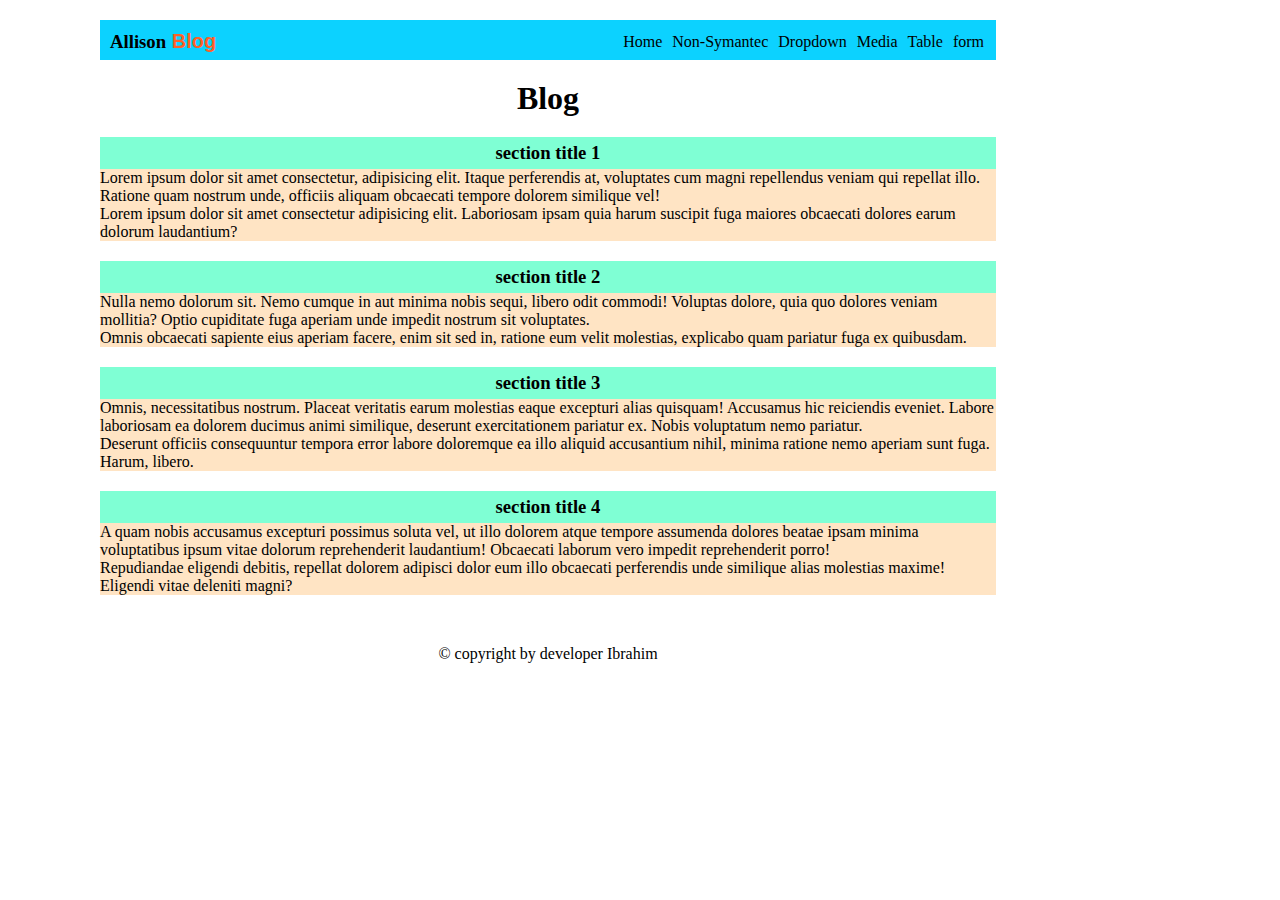
<file: index.html>
<!DOCTYPE html>
<html lang="en">
	<head>
		<meta charset="UTF-8" />
		<meta http-equiv="X-UA-Compatible" content="IE=edge" />
		<meta name="viewport" content="width=device-width, initial-scale=1.0" />
		<link rel="stylesheet" href="./css/style.css" />
		<title>Document</title>
	</head>
	<body>
		<header>
			<!-- Navbar -->
			<nav>
                <div class="navbar">
				<h3 class="navbar-title">Allison<span class="nav-title"> Blog</span></h3>
				<ul  >
					<li ><a href="index.html">Home</a></li>
					<li ><a href="nonsymantic.html"> Non-Symantec</a></li>
					<li  class="content">
                      Dropdown  <ul >
                            <li >Dropdown 1</li>
                            <li >Dropdown 2</li>
                            <li >Dropdown 3</li>
                            <li >Dropdown 4</li>
                        </ul>
						</li>
					<li ><a href="media.html">Media</a></li>
					<li><a href="table.html">Table</a></li>
					<li><a href="form.html">form</a></li>
				</ul>
            </div>
				
			</nav>
		</header>
		<main>
  <h1 class="blog-title">Blog</h1>
    <section class="section1">
		<h3 class="title">section title 1</h3>
		<p>
			Lorem ipsum dolor sit amet consectetur, adipisicing elit. Itaque perferendis at, voluptates cum magni repellendus veniam qui repellat illo. Ratione quam nostrum unde, officiis aliquam obcaecati tempore dolorem similique vel!
			<p>Lorem ipsum dolor sit amet consectetur adipisicing elit. Laboriosam ipsam quia harum suscipit fuga maiores obcaecati dolores earum dolorum laudantium?</p>
		</p>
	</section>
	<section class="section2">
		<h3 class="title">section title 2</h3>
		<p>
			Nulla nemo dolorum sit. Nemo cumque in aut minima nobis sequi, libero odit commodi! Voluptas dolore, quia quo dolores veniam mollitia? Optio cupiditate fuga aperiam unde impedit nostrum sit voluptates.
			<p>Omnis obcaecati sapiente eius aperiam facere, enim sit sed in, ratione eum velit molestias, explicabo quam pariatur fuga ex quibusdam.</p>
		</p>
	</section>
	<section class="section3">
		<h3 class="title">section title 3</h3>
		<p>
			Omnis, necessitatibus nostrum. Placeat veritatis earum molestias eaque excepturi alias quisquam! Accusamus hic reiciendis eveniet. Labore laboriosam ea dolorem ducimus animi similique, deserunt exercitationem pariatur ex. Nobis voluptatum nemo pariatur.
			<p>Deserunt officiis consequuntur tempora error labore doloremque ea illo aliquid accusantium nihil, minima ratione nemo aperiam sunt fuga. Harum, libero.</p>
		</p>
	</section>
	<section class="section4">
		<h3 class="title">section title 4</h3>
		<p>
			A quam nobis accusamus excepturi possimus soluta vel, ut illo dolorem atque tempore assumenda dolores beatae ipsam minima voluptatibus ipsum vitae dolorum reprehenderit laudantium! Obcaecati laborum vero impedit reprehenderit porro!
			<p>Repudiandae eligendi debitis, repellat dolorem adipisci dolor eum illo obcaecati perferendis unde similique alias molestias maxime! Eligendi vitae deleniti magni?</p>
		</p>
	</section>

		</main>
	</body>
	<footer>
		&copy copyright by developer Ibrahim
	</footer>
</html>
</file>
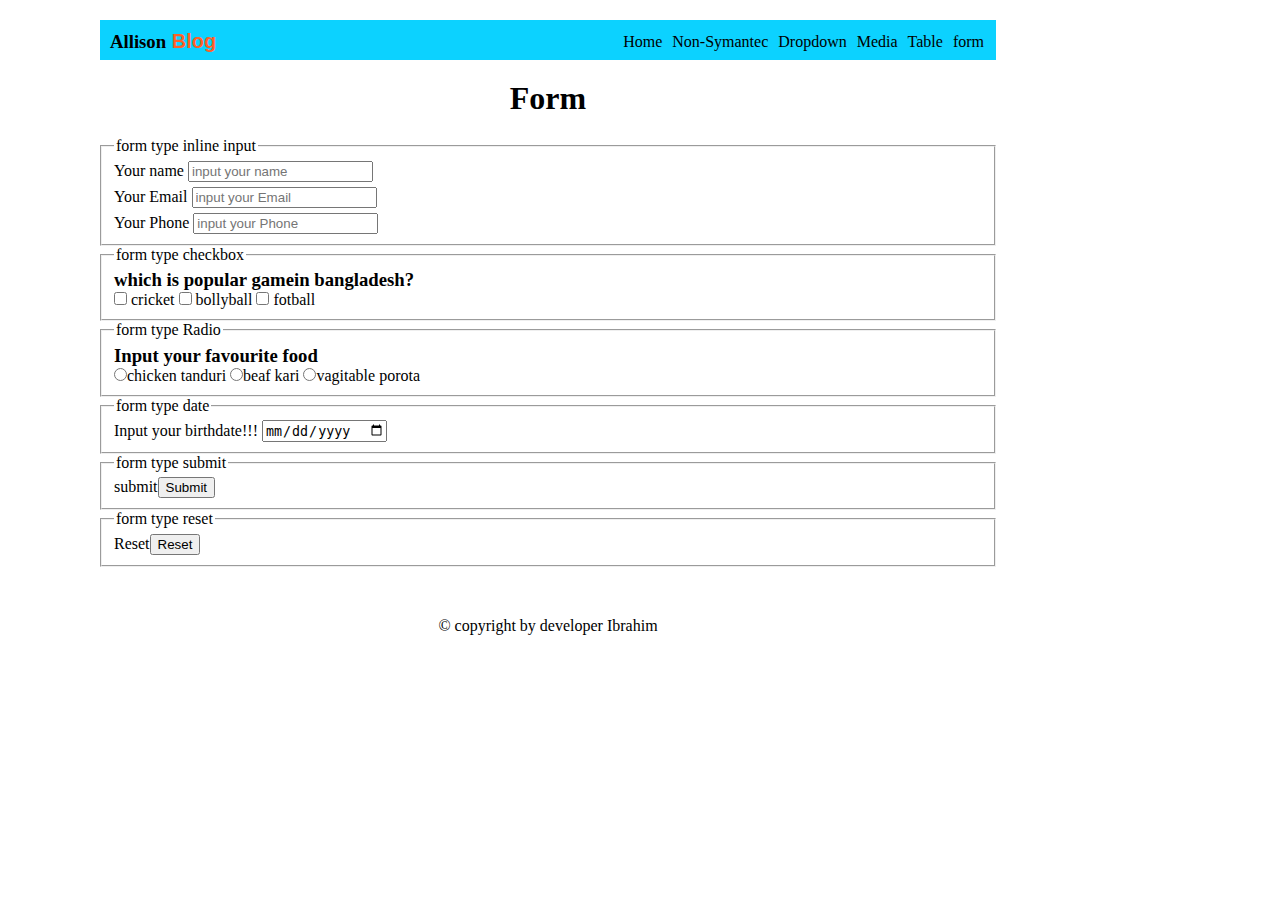
<file: form.html>
<!DOCTYPE html>
<html lang="en">
	<head>
		<meta charset="UTF-8" />
		<meta http-equiv="X-UA-Compatible" content="IE=edge" />
		<meta name="viewport" content="width=device-width, initial-scale=1.0" />
		<link rel="stylesheet" href="./css/style.css" />
		<title>Document</title>
	</head>
	<style>
.text-input{
	display: flex;
	gap: 5px;
	flex-direction: column;
}

	</style>
	<body>
		<header>
			<!-- Navbar -->
			<nav>
				<div class="navbar">
					<h3 class="navbar-title">
						Allison<span class="nav-title"> Blog</span>
					</h3>
					<ul>
						<li><a href="index.html">Home</a></li>
						<li><a href="nonsymantic.html"> Non-Symantec</a></li>
						<li class="content">
							Dropdown
							<ul>
								<li>Dropdown 1</li>
								<li>Dropdown 2</li>
								<li>Dropdown 3</li>
								<li>Dropdown 4</li>
							</ul>
						</li>
						<li><a href="media.html">Media</a></li>
						<li><a href="table.html">Table</a></li>
						<li><a href="form.html">form</a></li>
					</ul>
				</div>
			</nav>
		</header>
		<main>
			<h1 class="blog-title">Form</h1>
			<section class="table-section">
				<fieldset class="text-input">
					<legend class="form-title">form type inline input</legend>
					<label for="">
						Your name   <input type="text" placeholder="input your name"
					/> <br></label>
					<label class="input-position">
						Your Email   <input type="email" placeholder="input your Email" /><br> 
					</label><label>
						Your
						Phone   <input type="number" placeholder="input your Phone"
					/></label>
				</fieldset>
				<fieldset>
					<legend class="form-title">form type checkbox</legend>
					<label for=""
						><h3>which is popular gamein bangladesh?</h3>
						<input type="checkbox" /> cricket 
						<input type="checkbox" /> bollyball
						<input type="checkbox" /> fotball
					</label>
				</fieldset>
				<fieldset>
					<legend class="form-title">form type Radio</legend>
					<label for="">
						<h3>Input your favourite food</h3>
						<input type="radio" />chicken tanduri <input type="radio" />beaf
						kari <input type="radio" />vagitable porota
					</label>
				</fieldset>
				<fieldset>
					<legend class="form-title">form type date</legend>
					<label for="">
						Input your birthdate!!!
						<input type="date" /></label>
				</fieldset>
				<fieldset>
					<legend class="form-title">form type submit</legend>
					<label for="">submit<input type="submit" /></label>
				</fieldset>
				<fieldset>
					<legend class="form-title">form type reset</legend>
					<label for="">Reset<input type="reset" /></label>
				</fieldset>
			</section>
		</main>
	</body>
	<footer>&copy copyright by developer Ibrahim</footer>
</html>
</file>
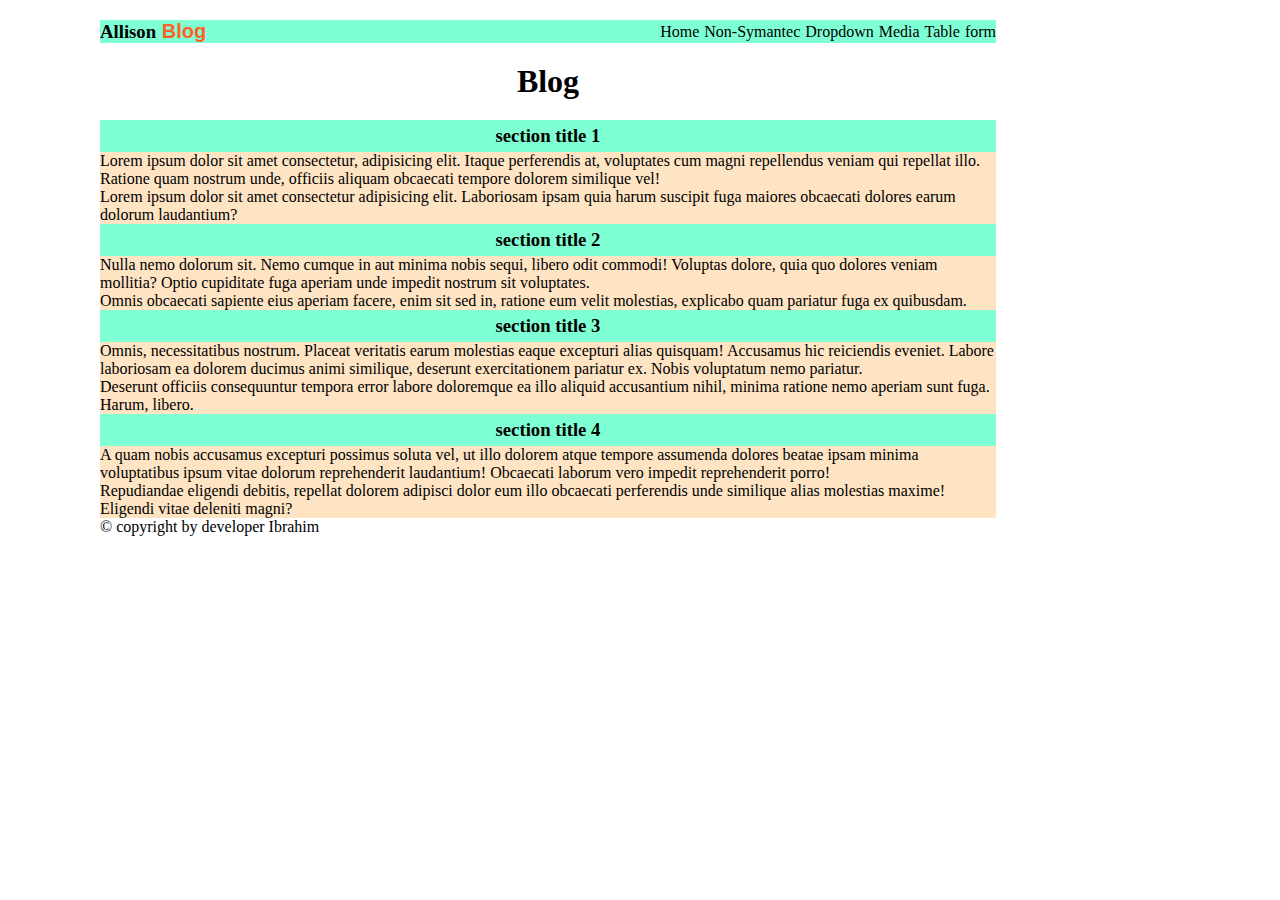
<file: Nonsymantic.html>
<!DOCTYPE html>
<html lang="en">
	<head>
		<meta charset="UTF-8" />
		<meta http-equiv="X-UA-Compatible" content="IE=edge" />
		<meta name="viewport" content="width=device-width, initial-scale=1.0" />
		<link rel="stylesheet" href="./css/style.css" />
		<title>Document</title>
	</head>
	<body>
		<div class="header">
			<!-- Navbar -->
		
                <div class="navbar">
				<h3 class="navbar-title">Allison<span class="nav-title"> Blog</span></h3>
				<ul  class="Manu-item">
					<li ><a href="index.html">Home</a></li>
					<li ><a href="nonsymantic.html"> Non-Symantec</a></li>
					<li  class="content">
                      Dropdown  <ul >
                            <li >Dropdown 1</li>
                            <li >Dropdown 2</li>
                            <li >Dropdown 3</li>
                            <li >Dropdown 4</li>
                        </ul>
						</li>
						<li ><a href="media.html">Media</a></li>
					<li><a href="table.html">Table</a></li>
					<li><a href="form.html">form</a></li>
				</ul>
            </div>
				
			
		</div >
		<div class="main">
  <h1 class="blog-title">Blog</h1>
    <div class="section1">
		<h3 class="title">section title 1</h3>
		<p>
			Lorem ipsum dolor sit amet consectetur, adipisicing elit. Itaque perferendis at, voluptates cum magni repellendus veniam qui repellat illo. Ratione quam nostrum unde, officiis aliquam obcaecati tempore dolorem similique vel!
			<p>Lorem ipsum dolor sit amet consectetur adipisicing elit. Laboriosam ipsam quia harum suscipit fuga maiores obcaecati dolores earum dolorum laudantium?</p>
		</p>
	</div>
	<div class="section2">
		<h3 class="title">section title 2</h3>
		<p>
			Nulla nemo dolorum sit. Nemo cumque in aut minima nobis sequi, libero odit commodi! Voluptas dolore, quia quo dolores veniam mollitia? Optio cupiditate fuga aperiam unde impedit nostrum sit voluptates.
			<p>Omnis obcaecati sapiente eius aperiam facere, enim sit sed in, ratione eum velit molestias, explicabo quam pariatur fuga ex quibusdam.</p>
		</p>
	</div>
	<div class="section3">
		<h3 class="title">section title 3</h3>
		<p>
			Omnis, necessitatibus nostrum. Placeat veritatis earum molestias eaque excepturi alias quisquam! Accusamus hic reiciendis eveniet. Labore laboriosam ea dolorem ducimus animi similique, deserunt exercitationem pariatur ex. Nobis voluptatum nemo pariatur.
			<p>Deserunt officiis consequuntur tempora error labore doloremque ea illo aliquid accusantium nihil, minima ratione nemo aperiam sunt fuga. Harum, libero.</p>
		</p>
	</div>
	<div class="section4">
		<h3 class="title">section title 4</h3>
		<p>
			A quam nobis accusamus excepturi possimus soluta vel, ut illo dolorem atque tempore assumenda dolores beatae ipsam minima voluptatibus ipsum vitae dolorum reprehenderit laudantium! Obcaecati laborum vero impedit reprehenderit porro!
			<p>Repudiandae eligendi debitis, repellat dolorem adipisci dolor eum illo obcaecati perferendis unde similique alias molestias maxime! Eligendi vitae deleniti magni?</p>
		</p>
	</div>

		</div>
	</body>
	<div class="footer">
		&copy copyright by developer Ibrahim
	</div>
</html>
</file>
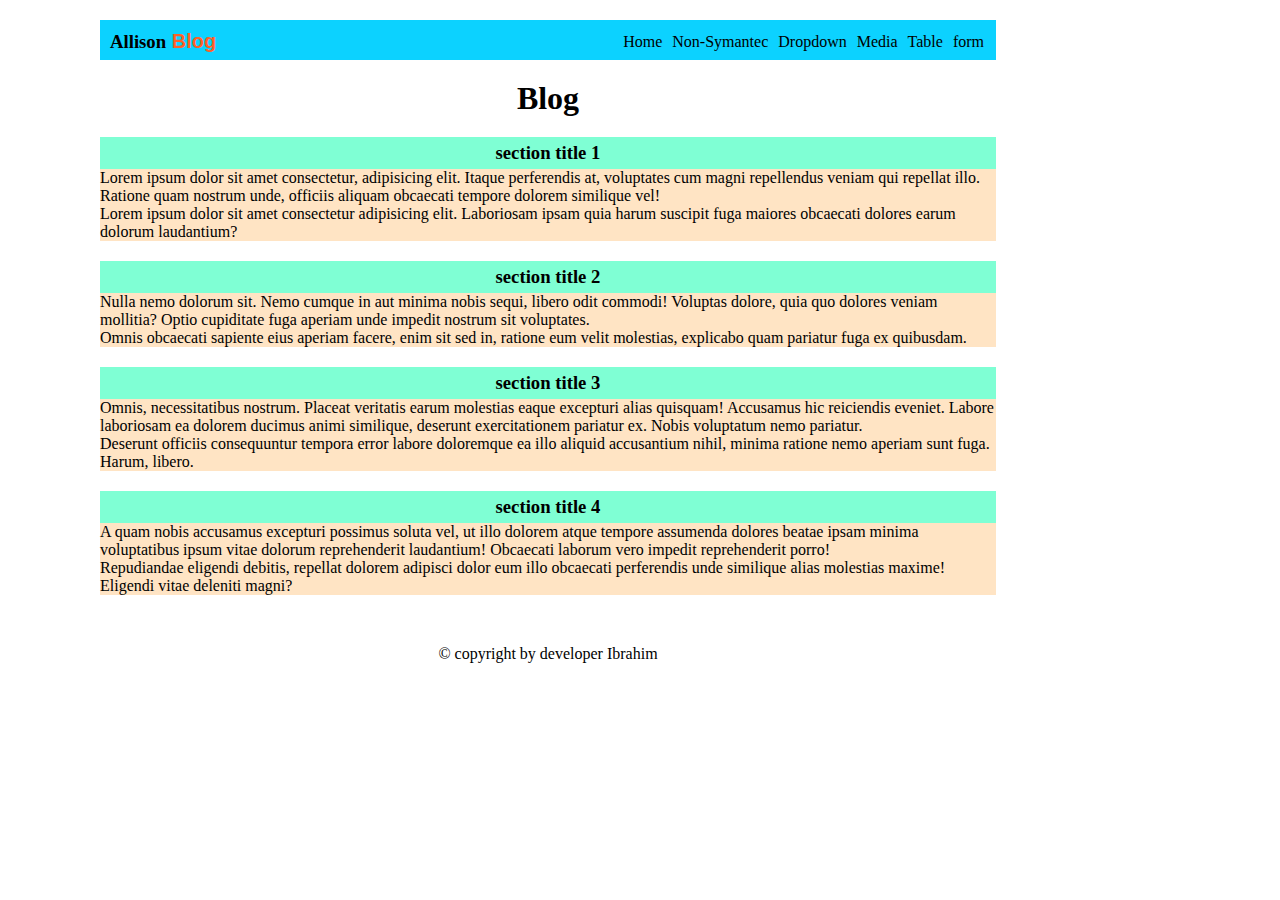
<file: Symentic.html>
<!DOCTYPE html>
<html lang="en">
	<head>
		<meta charset="UTF-8" />
		<meta http-equiv="X-UA-Compatible" content="IE=edge" />
		<meta name="viewport" content="width=device-width, initial-scale=1.0" />
		<link rel="stylesheet" href="./css/style.css" />
		<title>Document</title>
	</head>
	<body>
		<header>
			<!-- Navbar -->
			<nav>
                <div class="navbar">
				<h3 class="navbar-title">Allison<span class="nav-title"> Blog</span></h3>
				<ul  >
					<li ><a href="symentic.html">Home</a></li>
					<li ><a href="nonsymantic.html"> Non-Symantec</a></li>
					<li  class="content">
                      Dropdown  <ul >
                            <li >Dropdown 1</li>
                            <li >Dropdown 2</li>
                            <li >Dropdown 3</li>
                            <li >Dropdown 4</li>
                        </ul>
						</li>
					<li ><a href="/HtmlOverview/media.html">Media</a></li>
					<li><a href="table.html">Table</a></li>
					<li><a href="form.html">form</a></li>
				</ul>
            </div>
				
			</nav>
		</header>
		<main>
  <h1 class="blog-title">Blog</h1>
    <section class="section1">
		<h3 class="title">section title 1</h3>
		<p>
			Lorem ipsum dolor sit amet consectetur, adipisicing elit. Itaque perferendis at, voluptates cum magni repellendus veniam qui repellat illo. Ratione quam nostrum unde, officiis aliquam obcaecati tempore dolorem similique vel!
			<p>Lorem ipsum dolor sit amet consectetur adipisicing elit. Laboriosam ipsam quia harum suscipit fuga maiores obcaecati dolores earum dolorum laudantium?</p>
		</p>
	</section>
	<section class="section2">
		<h3 class="title">section title 2</h3>
		<p>
			Nulla nemo dolorum sit. Nemo cumque in aut minima nobis sequi, libero odit commodi! Voluptas dolore, quia quo dolores veniam mollitia? Optio cupiditate fuga aperiam unde impedit nostrum sit voluptates.
			<p>Omnis obcaecati sapiente eius aperiam facere, enim sit sed in, ratione eum velit molestias, explicabo quam pariatur fuga ex quibusdam.</p>
		</p>
	</section>
	<section class="section3">
		<h3 class="title">section title 3</h3>
		<p>
			Omnis, necessitatibus nostrum. Placeat veritatis earum molestias eaque excepturi alias quisquam! Accusamus hic reiciendis eveniet. Labore laboriosam ea dolorem ducimus animi similique, deserunt exercitationem pariatur ex. Nobis voluptatum nemo pariatur.
			<p>Deserunt officiis consequuntur tempora error labore doloremque ea illo aliquid accusantium nihil, minima ratione nemo aperiam sunt fuga. Harum, libero.</p>
		</p>
	</section>
	<section class="section4">
		<h3 class="title">section title 4</h3>
		<p>
			A quam nobis accusamus excepturi possimus soluta vel, ut illo dolorem atque tempore assumenda dolores beatae ipsam minima voluptatibus ipsum vitae dolorum reprehenderit laudantium! Obcaecati laborum vero impedit reprehenderit porro!
			<p>Repudiandae eligendi debitis, repellat dolorem adipisci dolor eum illo obcaecati perferendis unde similique alias molestias maxime! Eligendi vitae deleniti magni?</p>
		</p>
	</section>

		</main>
	</body>
	<footer>
		&copy copyright by developer Ibrahim
	</footer>
</html>
</file>
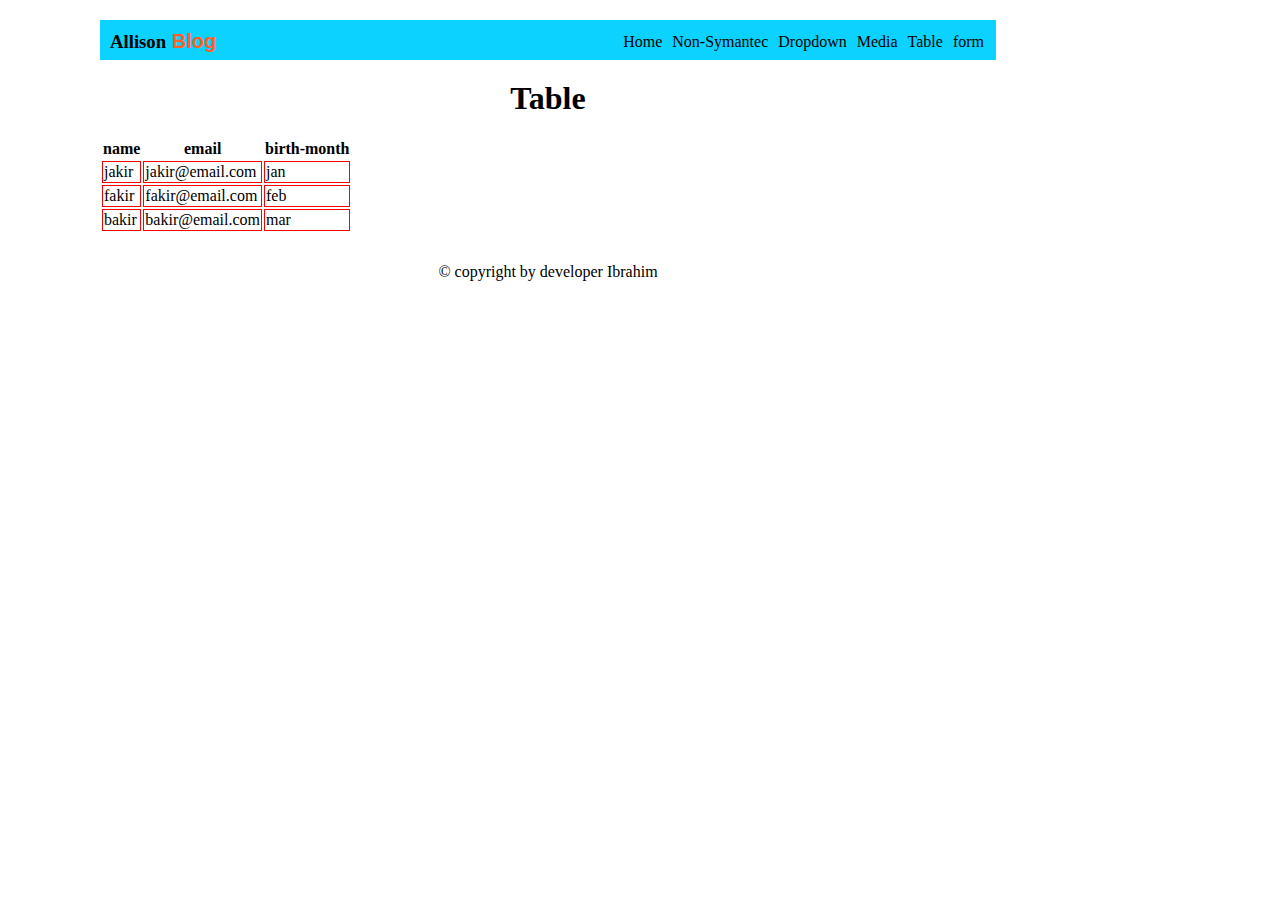
<file: table.html>
<!DOCTYPE html>
<html lang="en">
	<head>
		<meta charset="UTF-8" />
		<meta http-equiv="X-UA-Compatible" content="IE=edge" />
		<meta name="viewport" content="width=device-width, initial-scale=1.0" />
		<link rel="stylesheet" href="./css/style.css" />
		<title>Document</title>
	</head>
	<style>
	
	</style>
	<body>
		<header>
			<!-- Navbar -->
			<nav>
				<div class="navbar">
					<h3 class="navbar-title">
						Allison<span class="nav-title"> Blog</span>
					</h3>
					<ul>
						<li><a href="index.html">Home</a></li>
						<li><a href="nonsymantic.html"> Non-Symantec</a></li>
						<li class="content">
							Dropdown
							<ul>
								<li>Dropdown 1</li>
								<li>Dropdown 2</li>
								<li>Dropdown 3</li>
								<li>Dropdown 4</li>
							</ul>
						</li>
						<li><a href="media.html">Media</a></li>
						<li><a href="table.html">Table</a></li>
						<li><a href="form.html">form</a></li>
					</ul>
				</div>
			</nav>
		</header>
		<main>
			<h1 class="blog-title">Table</h1>
			<table>
				<thead>
					<tr>
						<th>name</th>
						<th>email</th>
						<th>birth-month</th>
					</tr>
				</thead>
				<tbody>
					<tr>
						<td>jakir</td>
						<td>jakir@email.com</td>
						<td>jan</td>
					</tr>
					<tr>
						<td>fakir</td>
						<td>fakir@email.com</td>
						<td>feb</td>
					</tr>
					<tr>
						<td>bakir</td>
						<td>bakir@email.com</td>
						<td>mar</td>
					</tr>
				</tbody>
			</table>
		</main>
	</body>
	<footer>&copy copyright by developer Ibrahim</footer>
</html>
</file>
<file: css/style.css>
*{
  margin: 0;
    /* border: 1px solid red; */
}
body{
    margin:20px 100px 20px 100px;
    width: 70vw;
  
}
/* navbar */
nav{
    background-color: rgb(12, 210, 255);
    height: 20px;
    padding: 10px;
    border: 0;
    text-align: center;


}
.navbar{
    display: flex;
    align-items: center;
    justify-content: space-between;
}
.nav-title{
    color: rgb(255, 96, 39);
    font-size: 20px;
    font-family:'Segoe UI', Tahoma, Geneva, Verdana, sans-serif ;
    margin-top: -5px;
}
.nav{
    background-color: rgb(12, 210, 255);
    height: 20px;
    padding: 10px;
    border: 0;
    text-align: center; 
}

nav  ul{
    display: flex;
    gap: 10px;
    padding: 2px;
    justify-content: center;
  
}
li>ul{
    display: none;
    
}
.content:hover ul {
    display: flex;
    flex-direction: column;
    background:lightblue ;
    text-align: center;
    padding: 1px;
    position: absolute;
    margin-right: 20%;
   
   
}
/* .content:hover >ul>li{
    p

} */




 /* ul>.content:hover{
    display: flex;
    flex-direction: column;
 } */


.navbar{
    display: flex;
    justify-content: space-between;
}
.Manu-item{
    display: flex;
    gap: 5px;
   
}
.header
{
    background-color: aquamarine;
}
li{
    list-style: none;
}
a{
    color: black;
    text-decoration: none;
}
/* .banner-title{
    position: absolute;
} */
/* section css */
.blog-title{
    text-align: center;
    padding: 20px;
}
.title{
    text-align: center;
    padding: 5px;
    background-color: aquamarine;
    margin:0;
}
p{
    background-color: bisque;
}
section{
    margin-bottom: 20px;
}
footer{
    text-align: center;
    padding: 30px;
}
/* section media  */

.section-media{
    display: flex;
    justify-content: space-around;
    border: 5px #ffb223 solid;
    background-color: aquamarine;
    gap: 10px;
    padding: 50px;
    align-items: center;
}
.video{
    width: 600px;

}
/* Table css */
table td{
    border: 1px solid red;
}
</file>
